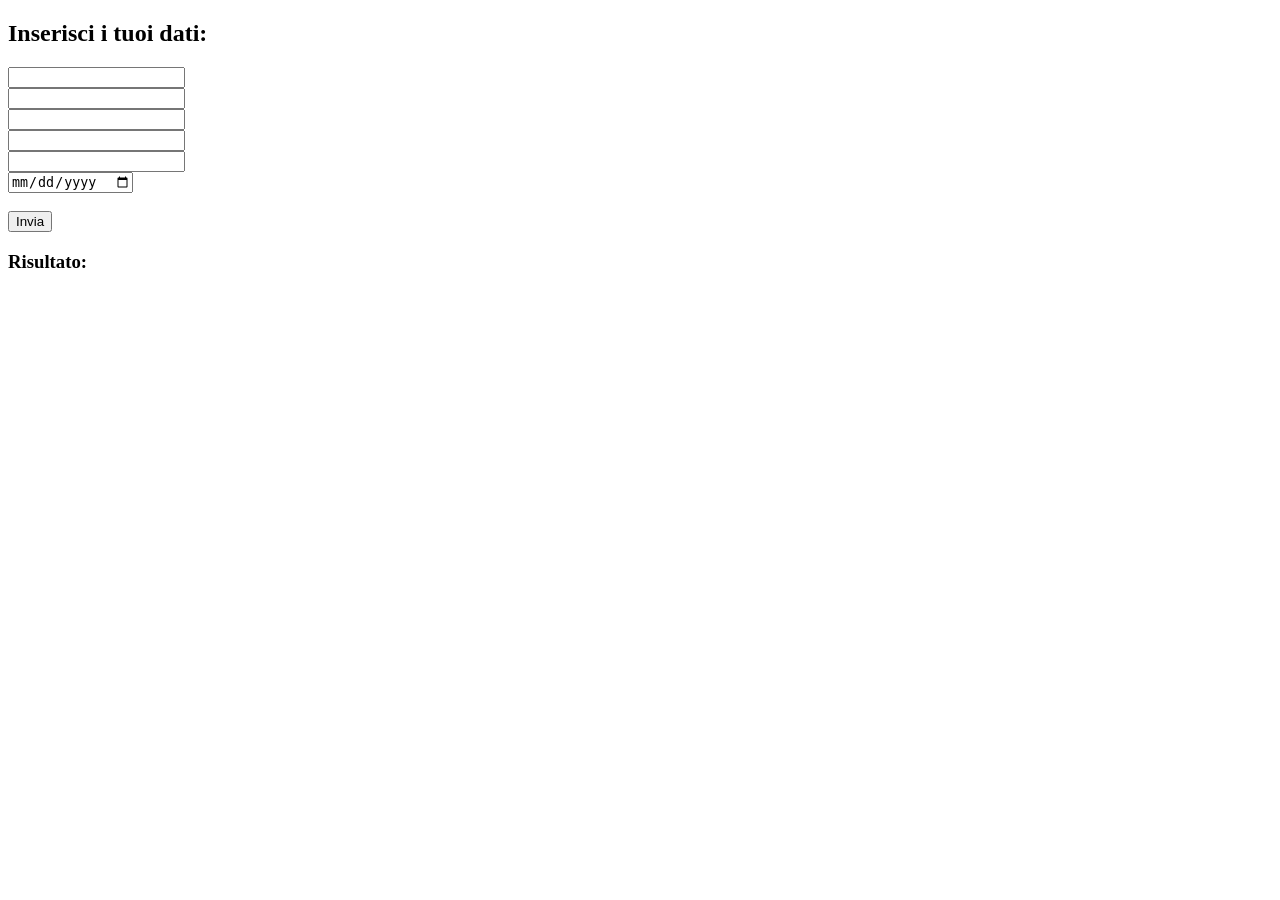
<file: anagrafica.html>
<!DOCTYPE html>
  <head>
<title>Anagrafica Utente</title>
</head>
<body>
  <h2>Inserisci i tuoi dati:</h2>

<input type="text" id="nome"><br>
<input type="text" id="cognome"><br>
<input type="text" id="indirizzo"><br>
<input type="text" id="citta"><br>
<input type="text" id="cap"><br>
<input type="date" id="dataNascita"><br><br>

<button onclick="mostraAnagrafica()">Invia</button>

<h3>Risultato:</h3>
<div id="output"></div>

<script>
  function mostraAnagrafica() {
    let nome = document.getElementById("nome").value;
    let cognome = document.getElementById("cognome").value;
    let indirizzo = document.getElementById("indirizzo").value;
    let citta = document.getElementById("citta").value;
    let cap = document.getElementById("cap").value;
    let data = document.getElementById("dataNascita").value;

    let anno = new Date(data).getFullYear();

    let generazione = "";

    if (anno >= 1901 && anno <= 1927) generazione = "Greatest Generation";
    else if (anno >= 1928 && anno <= 1945) generazione = "Generazione Silenziosa";
    else if (anno >= 1946 && anno <= 1964) generazione = "Baby Boomers";
    else if (anno >= 1965 && anno <= 1980) generazione = "Generazione X";
    else if (anno >= 1981 && anno <= 1996) generazione = "Millennials";
    else if (anno >= 1997 && anno <= 2012) generazione = "Generazione Z";
    else if (anno >= 2013) generazione = "Generazione Alpha";
    else generazione = "Anno non valido";

    document.getElementById("output").innerHTML =
      "<b>Nome:</b> " + nome + "<br>" +
      "<b>Cognome:</b> " + cognome + "<br>" +
      "<b>Indirizzo:</b> " + indirizzo + "<br>" +
      "<b>Città:</b> " + citta + "<br>" +
      "<b>CAP:</b> " + cap + "<br>" +
      "<b>Anno di nascita:</b> " + anno + "<br>" +
      "<b>Generazione:</b> " + generazione;
}
  </script>
</body>
</html>
</file>
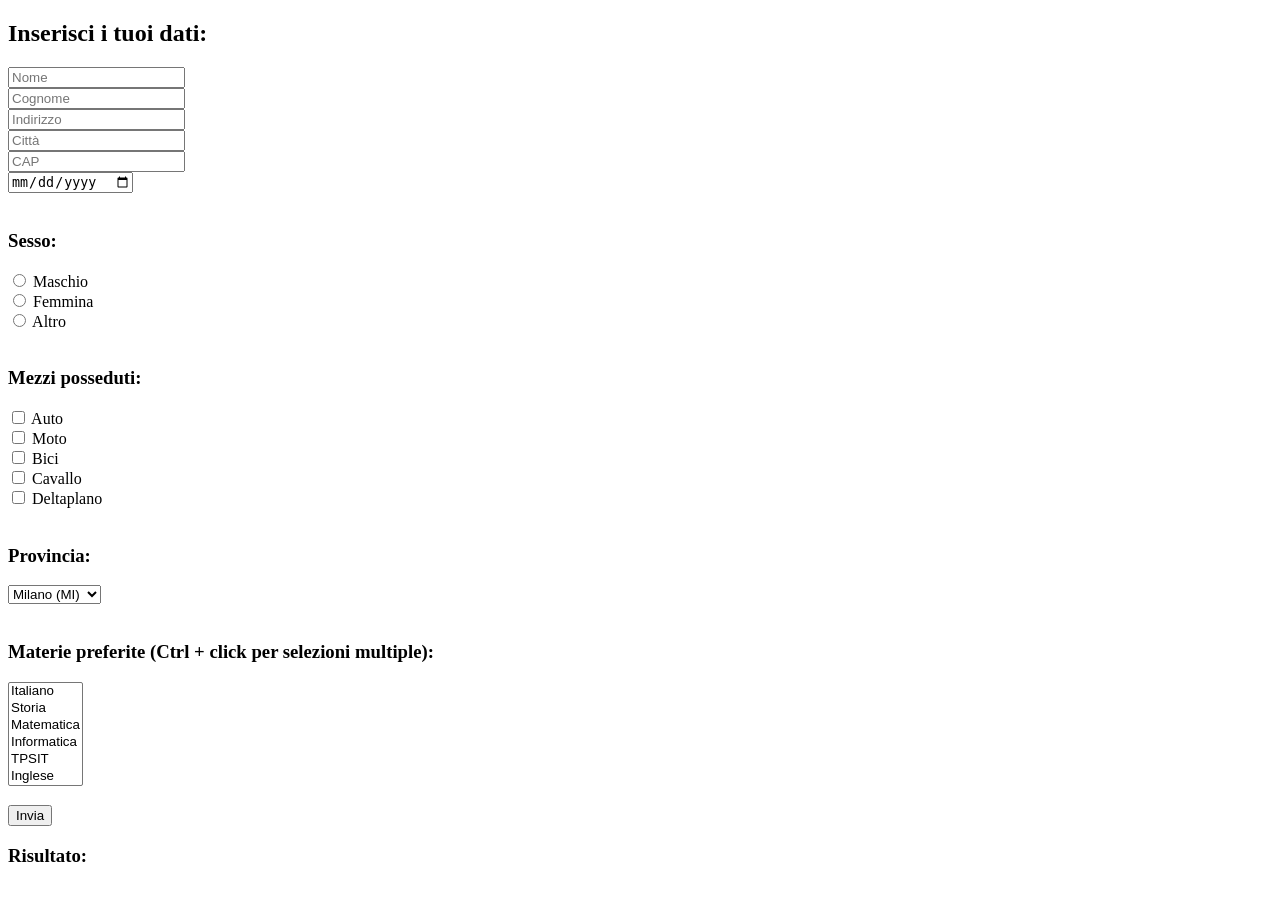
<file: anagrafica2.html>
<!DOCTYPE html>
<html>
<head>
<title>Anagrafica Utente</title>
<script>
  function mostraAnagrafica() {
 
    let nome = document.getElementById("nome").value;
    let cognome = document.getElementById("cognome").value;
    let indirizzo = document.getElementById("indirizzo").value;
    let citta = document.getElementById("citta").value;
    let cap = document.getElementById("cap").value;
    let data = document.getElementById("dataNascita").value;

    
    let anno = new Date(data).getFullYear();

   
    let generazione = "";
    if (anno >= 1901 && anno <= 1927) generazione = "Greatest Generation";
    else if (anno >= 1928 && anno <= 1945) generazione = "Generazione Silenziosa";
    else if (anno >= 1946 && anno <= 1964) generazione = "Baby Boomers";
    else if (anno >= 1965 && anno <= 1980) generazione = "Generazione X";
    else if (anno >= 1981 && anno <= 1996) generazione = "Millennials";
    else if (anno >= 1997 && anno <= 2012) generazione = "Generazione Z";
    else if (anno >= 2013) generazione = "Generazione Alpha";
    else generazione = "Anno non valido";

 
    let sesso = "Non specificato";
    let s = document.getElementsByName("sesso");
    for (let i = 0; i < s.length; i++) {
        if (s[i].checked) {
            sesso = s[i].value;
            break; 
        }
    }

    let mezzi = [];
let checkboxMezzi = document.getElementsByName("nomeCheckbox"); 
for (let i = 0; i < checkboxMezzi.length; i++) {
    if (checkboxMezzi[i].checked) {
        mezzi.push(checkboxMezzi[i].value);
    }
}

    let mezziOutput;

  if (mezzi.length === 0) {
    mezziOutput = "Nessuno"
  } else {
    mezziOutput = mezzi.join(",")
  }


       let provincia = document.getElementById("provincia").value;

    
   
    let materie = [];
    let materie = document.getElementById("materie");
    for (let i = 0; i < materie.options.length; i++) {
        if (materie.options[i].selected) {
            materie.push(materie.options[i].text);
        }
    }
   
   let materieOutput;

if (materie.length === 0) {
      materieOutput = "Nessuna";
} else {
    materieOutput = materie.join(", ");
}


   
    document.getElementById("output").innerHTML =
      "<b>Nome:</b> " + nome + "<br>" +
      "<b>Cognome:</b> " + cognome + "<br>" +
      "<b>Indirizzo:</b> " + indirizzo + "<br>" +
      "<b>Città:</b> " + citta + "<br>" +
      "<b>CAP:</b> " + cap + "<br>" +
      "<b>Sesso:</b> " + sesso + "<br>" +
      "<b>Mezzi posseduti:</b> " + mezziOutput + "<br>" + 
      "<b>Provincia:</b> " + provincia + "<br>" +
      "<b>Materie preferite:</b> " + materieOutput + "<br>" + 
      "<b>Anno di nascita:</b> " + anno + "<br>" +
      "<b>Generazione:</b> " + generazione;
}
</script>
</head>
<body>
  <h2>Inserisci i tuoi dati:</h2>


<input type="text" id="nome" placeholder="Nome"><br>
<input type="text" id="cognome" placeholder="Cognome"><br>
<input type="text" id="indirizzo" placeholder="Indirizzo"><br>
<input type="text" id="citta" placeholder="Città"><br>
<input type="text" id="cap" placeholder="CAP"><br>
<input type="date" id="dataNascita"><br><br>


<h3>Sesso:</h3>
<label><input type="radio" name="sesso" value="Maschio"> Maschio</label><br>
<label><input type="radio" name="sesso" value="Femmina"> Femmina</label><br>
<label><input type="radio" name="sesso" value="Altro"> Altro</label><br><br>


<h3>Mezzi posseduti:</h3>
<label><input type="checkbox" class="mezzo" value="Auto"> Auto</label><br>
<label><input type="checkbox" class="mezzo" value="Moto"> Moto</label><br>
<label><input type="checkbox" class="mezzo" value="Bici"> Bici</label><br>
<label><input type="checkbox" class="mezzo" value="Cavallo"> Cavallo</label><br>
<label><input type="checkbox" class="mezzo" value="Deltaplano"> Deltaplano</label><br><br>


<h3>Provincia:</h3>
<select id="provincia">
  <option value="MI">Milano (MI)</option>
  <option value="VA">Varese (VA)</option>
  <option value="NA">Napoli (NA)</option>
  <option value="RM">Roma (RM)</option>
  <option value="TO">Torino (TO)</option>
</select><br><br>


<h3>Materie preferite (Ctrl + click per selezioni multiple):</h3>
<select id="materie" multiple size="6">
  <option>Italiano</option>
  <option>Storia</option>
  <option>Matematica</option>
  <option>Informatica</option>
  <option>TPSIT</option>
  <option>Inglese</option>
</select><br><br>

<button onclick="mostraAnagrafica()">Invia</button>

<h3>Risultato:</h3>
<div id="output"></div>


</body>
</html>
</file>
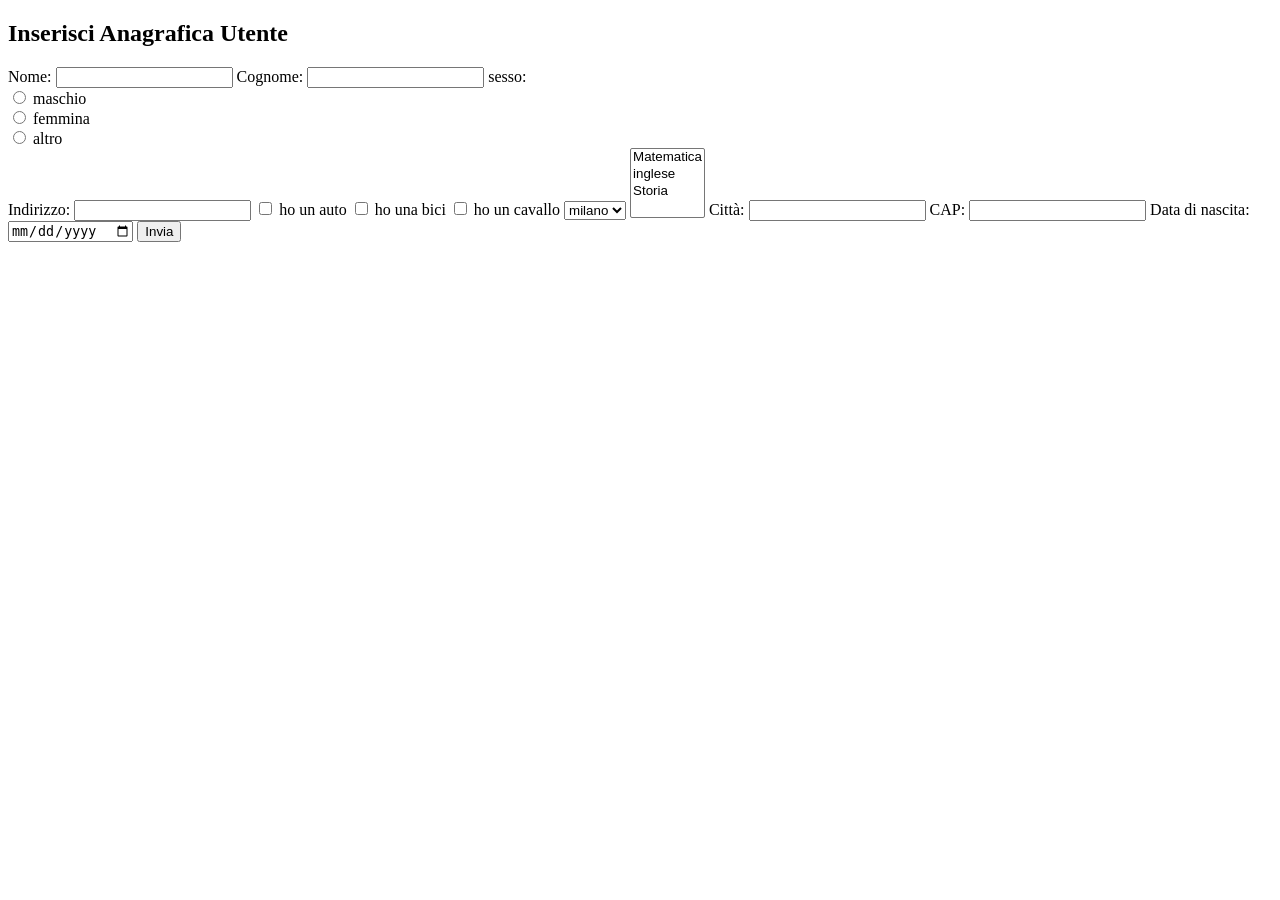
<file: anagrafica4.html>
<!DOCTYPE html>
<html lang="it">
<head>
  <meta charset="UTF-8">
  <title>Anagrafica Utente</title>

</head>
<body>
  <h2>Inserisci Anagrafica Utente</h2>
  <form id="anagraficaForm">
    <label>Nome:
      <input type="text" id="nome" required>
    </label>

    <label>Cognome:
      <input type="text" id="cognome" required>
    </label>
    <label>sesso:</label><br>
        <input type="radio" name="sesso" value="maschio">
  <label for="rosso">maschio</label><br>
        <input type="radio" name="sesso" value="femmina">
  <label for="verde">femmina</label><br>
        <input type="radio" name="sesso" value="altro">
  <label for="blu">altro</label><br>
    <label>Indirizzo:
      <input type="text" id="indirizzo" required>
    </label>
<input type="checkbox" id="box1" name="auto" value="auto" onclick="onClickHandler(document.getElementById('box1').value)">
<label for="vehicle1"> ho un auto</label>
<input type="checkbox" id="box2" name="bici" value="bici" onclick="onClickHandler(document.getElementById('box2').value)">
<label for="vehicle2"> ho una bici</label>
<input type="checkbox" id="box3" name="cavallo" value="cavallo" onclick="onClickHandler(document.getElementById('box3').value)">
<label for="vehicle3"> ho un cavallo</label>
<select name="provincia">
    <option value="milano">milano</option>
    <option value="torino">torino</option>
    <option value="napoli">napoli</option>
    
</select>
<select name="materie_preferite" id="materie" multiple>
        <option value="matematica">Matematica</option>
        <option value="inglese">inglese</option>
        <option value="storia">Storia</option>
    </select>
    <label>Città:
      <input type="text" id="citta" required>
    </label>

    <label>CAP:
      <input type="text" id="cap" required>
    </label>

    <label>Data di nascita:
      <input type="date" id="dataNascita" required>
    </label>

    <button type="button" onclick="calcolaGenerazione()">Invia</button>
  </form>

  <div class="output" id="risultato"></div>

  <script>
    function calcolaGenerazione() {
      nome = document.getElementById('nome').value;
      cognome = document.getElementById('cognome').value;
      indirizzo = document.getElementById('indirizzo').value;
      citta = document.getElementById('citta').value;
      cap = document.getElementById('cap').value;
      dataNascita = document.getElementById('dataNascita').value;
      sesso = document.querySelector('input[name="sesso"]:checked');
      sessosel=sesso.value;
      mezzo = document.querySelectorAll('input[type="checkbox"]:checked');
      let mezziSelezionati = [];
      mezzo.forEach(checkbox => {
      mezziSelezionati.push(checkbox.value);
      });
      let outputMezzi = mezziSelezionati.join();
      provincia=document.querySelector('select[name="provincia"]').value;






annoNascita = new Date(dataNascita).getFullYear(); 
      eta = new Date().getFullYear() - annoNascita; 

      generazione = '';
      
      switch(true){
        case annoNascita >= 2013:
          generazione = 'Generazione Alpha';
          break;
        case annoNascita >= 1997:
          generazione = 'Generazione Z';
          break;
        case annoNascita >= 1981:
          generazione = 'Millennials';
          break;
        case annoNascita >= 1965:
          generazione = 'Generazione X';
          break;
        case annoNascita >= 1946:
          generazione = 'Baby Boomers';
          break;
        case annoNascita >= 1928:
          generazione = 'Generazione Silenziosa';
          break;

        case annoNascita >= 1908:
          generazione = 'Greatest Generation';
          break;
        default:
          generazione = 'Pre-1908 (non classificata)';
        break
      }

      document.getElementById('outnome').innerHTML= nome;
      document.getElementById('outcognome').innerHTML= cognome;
      document.getElementById('outindirizzo').innerHTML= indirizzo;
      document.getElementById('outcitta').innerHTML= citta;
      document.getElementById('outcap').innerHTML= cap;
      document.getElementById('outdatanascita').innerHTML= dataNascita;
      document.getElementById('outsesso').innerHTML= sessosel;
      document.getElementById('outprovincia').innerHTML=provincia;
      document.getElementById('outmezzi').innerHTML=outputMezzi;
      

      
    }
  </script>
  <div id="outnome"></div>
  <div id="outcognome"></div>
  <div id="outindirizzo"></div>
  <div id="outcitta"></div>
  <div id="outcap"></div>
  <div id="outdatanascita"></div>
  <div id="outsesso"></div>
  <div id="outmezzi"></div>
    <div id="outprovincia"></div>
</body>
</html>
</file>
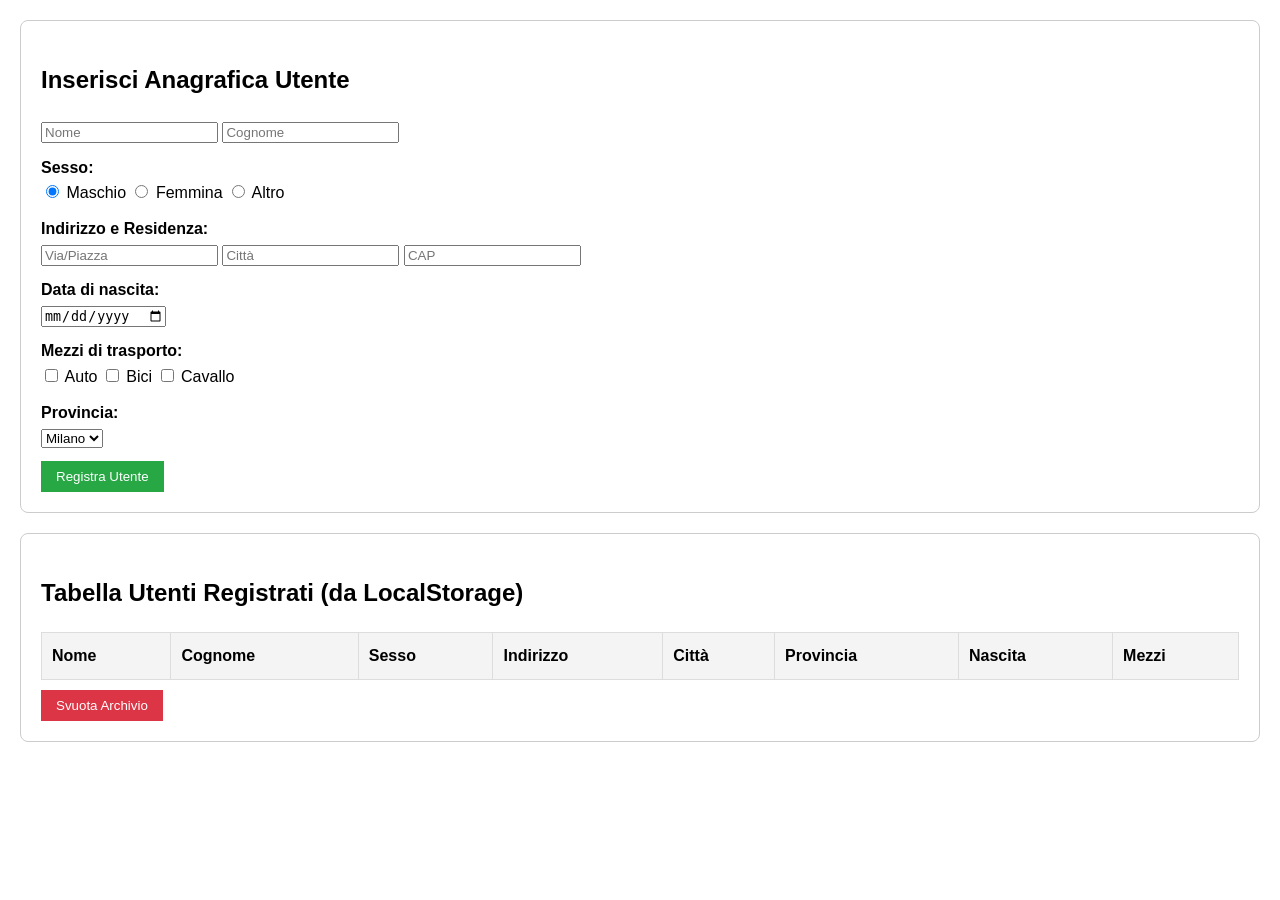
<file: anagrafica5.html>
<!DOCTYPE html>
<html lang="it">
<head>
  <meta charset="UTF-8">
  <title>Anagrafica Completa</title>
  <style>
    body { font-family: sans-serif; margin: 20px; line-height: 1.6; }
    .sezione { border: 1px solid #ccc; padding: 20px; margin-bottom: 20px; border-radius: 8px; }
    label { display: block; margin-top: 10px; font-weight: bold; }
    table { width: 100%; border-collapse: collapse; margin-top: 10px; }
    th, td { border: 1px solid #ddd; padding: 10px; text-align: left; }
    th { background-color: #f4f4f4; }
    button { cursor: pointer; padding: 8px 15px; margin-top: 10px; }
    .btn-salva { background-color: #28a745; color: white; border: none; }
    .btn-svuota { background-color: #dc3545; color: white; border: none; }
  </style>
</head>
<body>


  <div class="sezione">
    <h2>Inserisci Anagrafica Utente</h2>
    <form id="anagraficaForm">
      <input type="text" id="nome" placeholder="Nome" required>
      <input type="text" id="cognome" placeholder="Cognome" required>
      
      <label>Sesso:</label>
      <input type="radio" name="sesso" value="Maschio" checked> Maschio
      <input type="radio" name="sesso" value="Femmina"> Femmina
      <input type="radio" name="sesso" value="Altro"> Altro

      <label>Indirizzo e Residenza:</label>
      <input type="text" id="indirizzo" placeholder="Via/Piazza" required>
      <input type="text" id="citta" placeholder="Città" required>
      <input type="text" id="cap" placeholder="CAP" required>

      <label>Data di nascita:</label>
      <input type="date" id="dataNascita" required>

      <label>Mezzi di trasporto:</label>
      <input type="checkbox" name="mezzo" value="Auto"> Auto
      <input type="checkbox" name="mezzo" value="Bici"> Bici
      <input type="checkbox" name="mezzo" value="Cavallo"> Cavallo

      <label>Provincia:</label>
      <select id="provincia">
          <option value="Milano">Milano</option>
          <option value="Torino">Torino</option>
          <option value="Napoli">Napoli</option>
      </select>

      <br>
      <button type="button" class="btn-salva" onclick="salvaDati()">Registra Utente</button>
    </form>
  </div>

  <div class="sezione">
    <h2>Tabella Utenti Registrati (da LocalStorage)</h2>
    <table id="tabellaUtenti">
      <thead>
        <tr>
          <th>Nome</th>
          <th>Cognome</th>
          <th>Sesso</th>
          <th>Indirizzo</th>
          <th>Città</th>
          <th>Provincia</th>
          <th>Nascita</th>
          <th>Mezzi</th>
        </tr>
      </thead>
      <tbody id="corpoTabella"></tbody>
    </table>
    <button class="btn-svuota" onclick="svuotaDati()">Svuota Archivio</button>
  </div>

  <script>
  
    function salvaDati() {
   
let tuttiIMezzi = document.getElementsByName("mezzo");
let listaMezzi = [];
for (let i = 0; i < tuttiIMezzi.length; i++) {
    if (tuttiIMezzi[i].checked) {
        listaMezzi.push(tuttiIMezzi[i].value);
    }
}
let mezzi = listaMezzi.join(", ");



  
      const nuovoUtente = {
        nome: document.getElementById('nome').value,
        cognome: document.getElementById('cognome').value,
        sesso: document.querySelector('input[name="sesso"]:checked').value,
        indirizzo: document.getElementById('indirizzo').value,
        citta: document.getElementById('citta').value,
        cap: document.getElementById('cap').value,
        data: document.getElementById('dataNascita').value,
        provincia: document.getElementById('provincia').value,
        mezzi: mezzi || "Nessuno"
      };

   
      if(!nuovoUtente.nome || !nuovoUtente.cognome) {
        alert("Inserisci almeno Nome e Cognome!");
        return;
      }

      let utenti = JSON.parse(localStorage.getItem('archivioUtenti')) || [];
      
    
      utenti.push(nuovoUtente);

     
      localStorage.setItem('archivioUtenti', JSON.stringify(utenti));

      
      document.getElementById('anagraficaForm').reset();
      mostraDati();
    }


    function mostraDati() {
      const tbody = document.getElementById('corpoTabella');
      tbody.innerHTML = ""; 

      
      const utenti = JSON.parse(localStorage.getItem('archivioUtenti')) || [];

      
      utenti.forEach(u => {
        let riga = `<tr>
          <td>${u.nome}</td>
          <td>${u.cognome}</td>
          <td>${u.sesso}</td>
          <td>${u.indirizzo}</td>
          <td>${u.citta} (${u.cap})</td>
          <td>${u.provincia}</td>
          <td>${u.data}</td>
          <td>${u.mezzi}</td>
        </tr>`;
        tbody.innerHTML += riga;
      });
    }

    function svuotaDati() {
      if(confirm("Vuoi davvero cancellare tutto?")) {
        localStorage.removeItem('archivioUtenti');
        mostraDati();
      }
    }

   
    window.onload = mostraDati;
  </script>

</body>
</html>
</file>
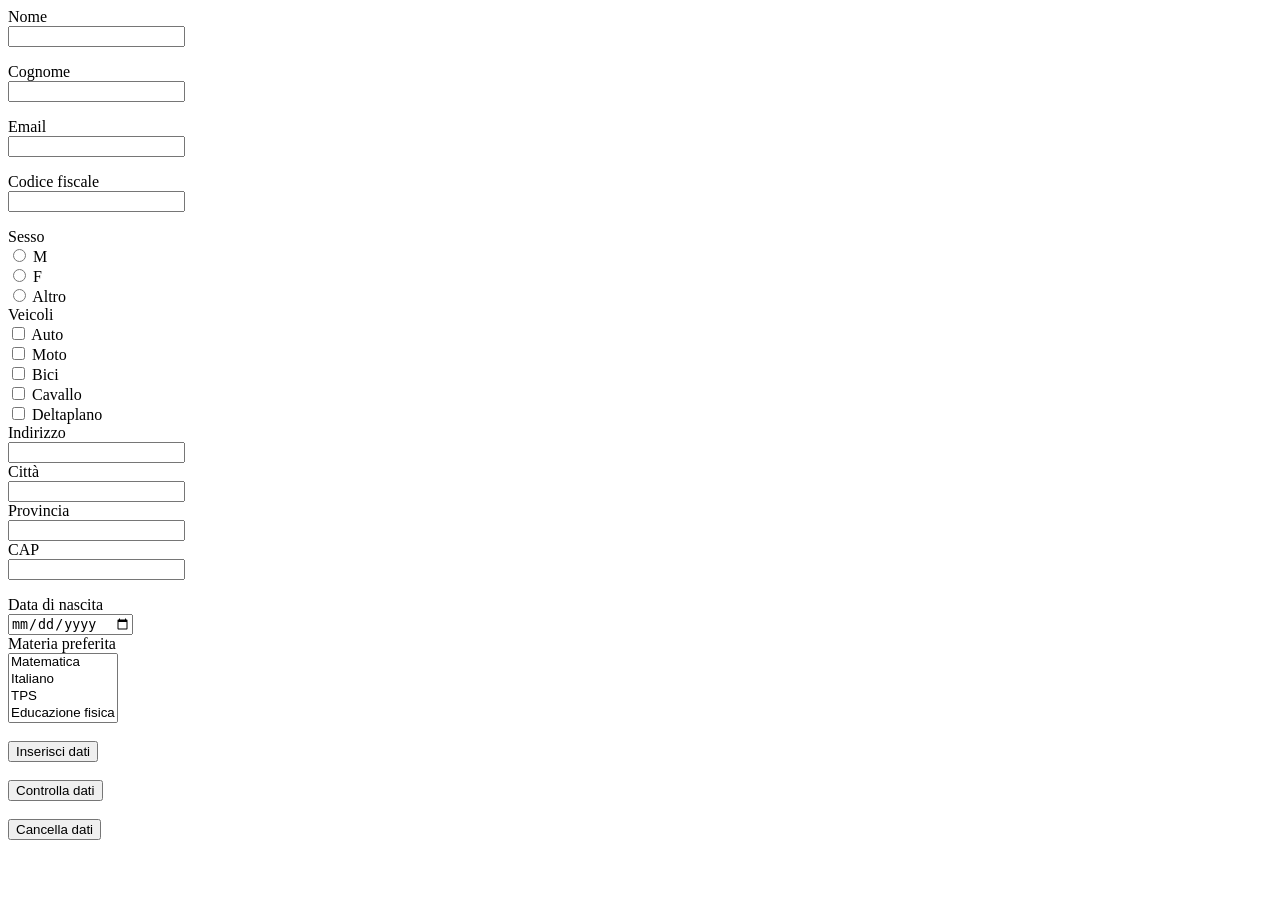
<file: anagrafica6.html>
<html lang="en">
<head>
    <meta charset="UTF-8">
    <meta name="viewport" content="width=device-width, initial-scale=1.0">
    <title>Anagrafica 6</title>
</head>
<body>
    <div class="a">
        <div class="inputs">
            <label for="nome">Nome</label><br>  
            <input type="text" id="nome" name="nome"><p id="prova_nome"></p>
            
            <label for="cognome">Cognome</label><br>
            <input type="text" id="cognome" name="cognome"><p id="prova_cognome"></p>
            
            <label for="email">Email</label><br>
            <input type="email" name="email" id="email"><p id="prova_email"></p>
            
            <label for="codice_fiscale">Codice fiscale</label><br>
            <input type="text" name="codice_fiscale" id="codice_fiscale"><p id="prova_fiscale"></p>
            
            <label for="sesso">Sesso</label><br>
            <input type="radio" name="sesso" id="sesso" value="Maschio">
            <label for="sesso">M</label><br>
            <input type="radio" name="sesso" id="sesso" value="Femmina">
            <label for="sesso">F</label><br>
            <input type="radio" name="sesso" id="sesso" value="Altro">
            <label for="sesso">Altro</label><br>
            <label>Veicoli</label><br>
            <input type="checkbox" name="veicolo1" id="veicolo1" value="Auto">
            <label for="veicolo1">Auto</label><br>
            <input type="checkbox" name="veicolo2" id="veicolo2" value="Moto">
            <label for="veicolo2">Moto</label><br>
            <input type="checkbox" name="veicolo3" id="veicolo3" value="Bici">
            <label for="veicolo3">Bici</label><br>
            <input type="checkbox" name="veicolo4" id="veicolo4" value="Cavallo">
            <label for="veicolo4">Cavallo</label><br>
            <input type="checkbox" name="veicolo5" id="veicolo5" value="Deltaplano">   
            <label for="veicolo5">Deltaplano</label><br>

            <label for="indirizzo">Indirizzo</label><br>
            <input type="text" id="indirizzo" name="indirizzo"><br>
            <label for="citta">Città</label><br>
            <input type="text" name="citta" id="citta"><br>
            <label for="prov">Provincia</label><br>
            <input list="prov" name="provincia" id="provincia"><br>
            <datalist id="prov">
                <option value="MI"></option>
                <option value="VA"></option>
                <option value="NA"></option>
            </datalist>
            <label for="cap">CAP</label><br>
            <input type="text" name="cap" id="cap">
            <p id="prova_cap"></p>    
            <label for="eta">Data di nascita</label><br>
            <input type="date" name="eta" id="eta"><br> 

            <label for="materia">Materia preferita</label><br>
            <select name="materia" id="materia" multiple="multiple">
                <option value="Matematica">Matematica</option>
                <option value="Italiano">Italiano</option>
                <option value="TPS">TPS</option>
                <option value="Educazione fisica">Educazione fisica</option>
                <option value="Storia">Storia</option>
                <option value="Informatica">Informatica</option>
                <option value="Chimica">Chimica</option>
                <option value="Sistemi e reti">Sistemi e reti</option>
            </select><br>
            
            <br><input class="subm" type="button" value="Inserisci dati" onclick="funzione()">
    <br><br>
    <input type="button" value="Controlla dati" onclick="controllo()"><br><br>
    <input type="button" value="Cancella dati" onclick="cancella()"><br><br>
    <script>
      let persone;
if (localStorage.getItem("persone") === null) {
    persone = []; 
    console.log("prova");
} else {
    persone = JSON.parse(localStorage.getItem("persone"));
}
function funzione() {
    
    
    let prova_nome = document.getElementById("prova_nome");
    let prova_cognome = document.getElementById("prova_cognome");
    let prova_email = document.getElementById("prova_email");
    let prova_fiscale = document.getElementById("prova_fiscale");
    let prova_cap = document.getElementById("prova_cap");
    const nomeTest = /^[a-zA-ZàèìòùÀÈÌÒÙ\s'-]{2,50}$/u;
    const emailTest = /^[^\s@]+@[^\s@]+\.[^\s@]{2,}$/;
    const capTest =/^[A-Za-z0-9\s-]{3,10}$/;
    const fiscaleTest = /^[A-Z]{6}[0-9]{2}[A-Z][0-9]{2}[A-Z][0-9]{3}[A-Z]$/;
    let test = true;

    if (nomeTest.test(document.getElementById("nome").value.trim())) {
        prova_nome.innerHTML = '';
    }
    else{
        prova_nome.style.color = "red";
        prova_nome.innerHTML = "Nome non valido";
        test = false;
    }

    if(nomeTest.test(document.getElementById("cognome").value.trim())){
        prova_cognome.innerHTML = '';
    }
    else{
        prova_cognome.style.color = "red";
        prova_cognome.innerHTML = "Cognome non valido";
        test = false;
    }
    if(capTest.test(document.getElementById("cap").value.trim())){
        prova_cap.innerHTML = ''
    }else{
        prova_cap.style.color = "red";
        prova_cap.innerHTML = "CAP non valido";
        test = false;
    }
    if(emailTest.test(document.getElementById("email").value.trim())){
        prova_email.innerHTML = '';
    }else{
        prova_email.style.color = "red";
        prova_email.innerHTML = "Email non valida";
        test = false;
    }
    if(fiscaleTest.test(document.getElementById("codice_fiscale").value.trim())){
        prova_fiscale.innerHTML = '';
    }else{
        prova_fiscale.style.color = "red";
        prova_fiscale.innerHTML = "Codice fiscale non valido";
        test = false;
    }



    console.log(test)
    if(test){ creaPersona() }
} 

function creaPersona(){
    let sesso = undefined;
    let veicoli = [];
    let materia = [];
    for(i=0;i<document.getElementsByName("sesso").length;i++) {
        if(document.getElementsByName("sesso")[i].checked){
            sesso = document.getElementsByName("sesso")[i].value
        }
    }

    for (let i = 1; i <= 5; i++) {
        if (document.getElementById("veicolo" + i) && document.getElementById("veicolo" + i).checked) {
            veicoli.push(document.getElementById("veicolo" + i).value);
        }
    }
    for (let i = 0; i < document.getElementById("materia").options.length; i++) {
        if (document.getElementById("materia").options[i].selected) {
            materia.push(document.getElementById("materia").options[i].value);
        }
    }
        
    
    if(sesso == undefined){
        sesso = "non impostato"
        console.log("no")
    }

    let persona = {
        nome: document.getElementById("nome").value.trim(),
        cognome: document.getElementById("cognome").value.trim(),
        email: document.getElementById("email").value.trim(),
        fiscale: document.getElementById("codice_fiscale").value.trim(),
        sesso: sesso,
        veicoli: veicoli.join(", "),
        indirizzo: document.getElementById("indirizzo").value.trim(),
        citta: document.getElementById("citta").value.trim(),
        provincia: document.getElementById("provincia").value.trim(),
        cap: document.getElementById("cap").value.trim(),
        eta: new Date().getFullYear() - document.getElementById("eta").value.substring(0,4),
        materia: materia.join(", "),
        generazione: ""
    }
    if(document.getElementById("eta").value.substring(0,4) == ''){
        persona.eta = "non impostata"
    }
    if(persona.eta != "non impostata"){
        if (document.getElementById("eta").value.substring(0,4) <= 1927) {
        persona.generazione = "Greatest Generation";
    } else if (document.getElementById("eta").value.substring(0,4) >= 1928 && document.getElementById("eta").value.substring(0,4) <= 1945) {
        persona.generazione = "Generazione Silenziosa";
    } else if (document.getElementById("eta").value.substring(0,4) >= 1946 && document.getElementById("eta").value.substring(0,4) <= 1964) {
        persona.generazione = "Baby Boomers";
    } else if (document.getElementById("eta").value.substring(0,4) >= 1965 && document.getElementById("eta").value.substring(0,4) <= 1980) {
        persona.generazione = "Generazione X";
    } else if (document.getElementById("eta").value.substring(0,4) >= 1981 && document.getElementById("eta").value.substring(0,4) <= 1996) {
        persona.generazione = "Generazione Millenials";
    } else if (document.getElementById("eta").value.substring(0,4) >= 1997 && document.getElementById("eta").value.substring(0,4) <= 2012) {
        persona.generazione = "Generazione Z";
    } else if(document.getElementById("eta").value.substring(0,4) >= 2013) {
        persona.generazione = "Generazione Alpha";
    } else {
        persona.generazione = ""
    }
    } else {
        persona.generazione = "non impostata"
    }
    
    if(persona.sesso == ""){
        persona.sesso = "non impostato"
    }
    
    if(persona.veicoli.length == 0){
        persona.veicoli= "non impostato";
    }
    if(persona.indirizzo == ""){
        persona.indirizzo = "non impostato";
    }
    if(persona.citta == ""){
        persona.citta = "non impostata"
    }
    if(persona.provincia == ""){
        persona.provincia = "non impostata"
    }
    if(persona.cap == ""){
        persona.cap = "non impostato"
    }
    persone.push(persona);
    localStorage.setItem("persone",JSON.stringify(persone))
}


function cancella(){
    if(persone.length > 0){
        alert("Dati eliminati");
    } else {
        alert("Dati non presenti");
    }
    persone = []
    localStorage.setItem("persone",JSON.stringify(persone))
    
}

function controllo(){
    if(persone.length > 0){
        window.location.href = "./anagrafica6Stampa.html";
    }
    else {
        alert("Dati inesistenti")
    }
}
    </script>
</body>

</html>
</file>
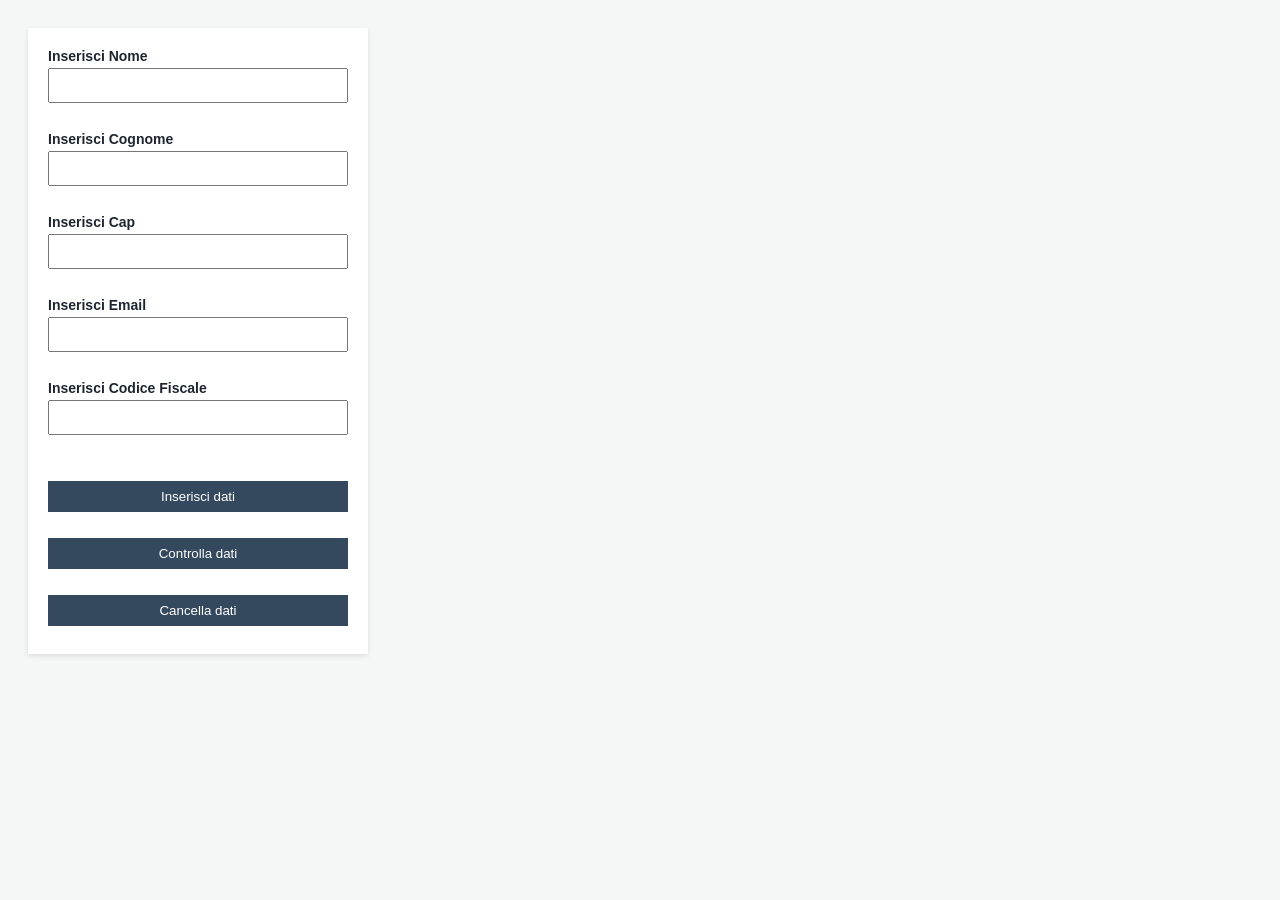
<file: anagraficaNew.html>
<!DOCTYPE html>
<html lang="it">
<head>
    <meta charset="UTF-8">
    <meta name="viewport" content="width=device-width, initial-scale=1.0">
    <title>Anagrafica 6</title>

    <style>
        body {
            font-family: sans-serif;
            background-color: #f4f7f6;
            padding: 20px;
        }

        .dati {
            background: white;
            padding: 20px;
            width: 300px;
            box-shadow: 0 2px 5px rgba(0,0,0,0.1);
        }
        label {
            display: block;
            font-size: 14px;
            font-weight: bold;
            color: #1d2630;
            margin-bottom: 4px;
        }

        input {
            width: 100%;
            padding: 8px;
            margin-bottom: 8px;
            box-sizing: border-box;
        }

        .errore-testo {
            color: red;
            margin: 0;
            font-size: 14px;
            min-height: 20px;
        }

        input[type="button"] {
            background-color: #34495e;
            color: white;
            border: none;
            cursor: pointer;
        }

        input[type="button"]:hover {
            background-color: #2c3e50;
        }
    </style>
</head>
<body>

    <div class="dati">
        <label for="nome">Inserisci Nome</label>
        <input type="text" id="nome" >
        <p id="errore_nome" class="errore-testo"></p>
        <label for="cognome">Inserisci Cognome</label>
        <input type="text" id="cognome">
        <p id="errore_cognome" class="errore-testo"></p>
        <label for="cap">Inserisci Cap</label>
        <input type="text" id="cap">
        <p id="errore_cap" class="errore-testo"></p>
        <label for="email">Inserisci Email</label>
        <input type="email" id="email">
        <p id="errore_email" class="errore-testo"></p>
        <label for="codice_fiscale">Inserisci Codice Fiscale</label>
        <input type="text" id="codice_fiscale">
        <p id="errore_fiscale" class="errore-testo"></p>

        <br>
        <input type="button" value="Inserisci dati" onclick="controllaDati()">
        <br><br>
        <input type="button" value="Controlla dati" onclick="apriDati()">
        <br><br>
        <input type="button" value="Cancella dati" onclick="cancellaDati()">
    </div>

    <script>
        let listaPersone;

        if (localStorage.getItem("persone") === null) {
            listaPersone = [];
        } else {
            listaPersone = JSON.parse(localStorage.getItem("persone"));
        }

        function controllaDati() {
            let erroreNome = document.getElementById("errore_nome");
            let erroreCognome = document.getElementById("errore_cognome");
            let erroreCap = document.getElementById("errore_cap");
            let erroreEmail = document.getElementById("errore_email");
            let erroreFiscale = document.getElementById("errore_fiscale");
            const regexNome = /^[a-zA-Z\s]{2,50}$/;
            const regexCap = /^\d{5}$/;
            const regexEmail = /^[^\s@]+@[^\s@]+\.[^\s@]+$/;
            const regexFiscale = /^[A-Z]{6}\d{2}[A-Z]\d{2}[A-Z]\d{3}[A-Z]$/;
            let datiCorretti = true;

            if (regexNome.test(document.getElementById("nome").value.trim())) {
                erroreNome.innerHTML = '';
            } else {
                erroreNome.innerHTML = "Nome invalido";
                datiCorretti = false;
            }

            if (regexNome.test(document.getElementById("cognome").value.trim())) {
                erroreCognome.innerHTML = '';
            } else {
                erroreCognome.innerHTML = "Cognome invalido";
                datiCorretti = false;
            }

            if (regexCap.test(document.getElementById("cap").value.trim())) {
                erroreCap.innerHTML = '';
            } else {
                erroreCap.innerHTML = "CAP invalido";
                datiCorretti = false;
            }

            if (regexEmail.test(document.getElementById("email").value.trim())) {
                erroreEmail.innerHTML = '';
            } else {
                erroreEmail.innerHTML = "Email invalido";
                datiCorretti = false;
            }

            let codiceFiscale = document.getElementById("codice_fiscale").value.trim().toUpperCase();

            if (regexFiscale.test(codiceFiscale)) {
                erroreFiscale.innerHTML = '';
            } else {
                erroreFiscale.innerHTML = "Codice fiscale invalido";
                datiCorretti = false;
            }

            if (datiCorretti) {
                salvaPersona();
            }
        }

        function salvaPersona() {
            let nuovaPersona = {
                nome: document.getElementById("nome").value.trim(),
                cognome: document.getElementById("cognome").value.trim(),
                cap: document.getElementById("cap").value.trim(),
                email: document.getElementById("email").value.trim(),
                fiscale: document.getElementById("codice_fiscale").value.trim().toUpperCase()
            };

            listaPersone.push(nuovaPersona);

            localStorage.setItem("persone", JSON.stringify(listaPersone));

            alert("Dati salvati nel local storage");

            document.getElementById("nome").value = "";
            document.getElementById("cognome").value = "";
            document.getElementById("cap").value = "";
            document.getElementById("email").value = "";
            document.getElementById("codice_fiscale").value = "";
        }

        function cancellaDati() {
            listaPersone = [];
            localStorage.setItem("persone", JSON.stringify(listaPersone));
            alert("Dati eliminati");
        }

        function apriDati() {
            if (listaPersone.length > 0) {
                window.location.href = "./anagraficaNewStampa.html";
            } else {
                alert("Nessun dato in memoria");
            }
        }
    </script>

</body>
</html>
</file>
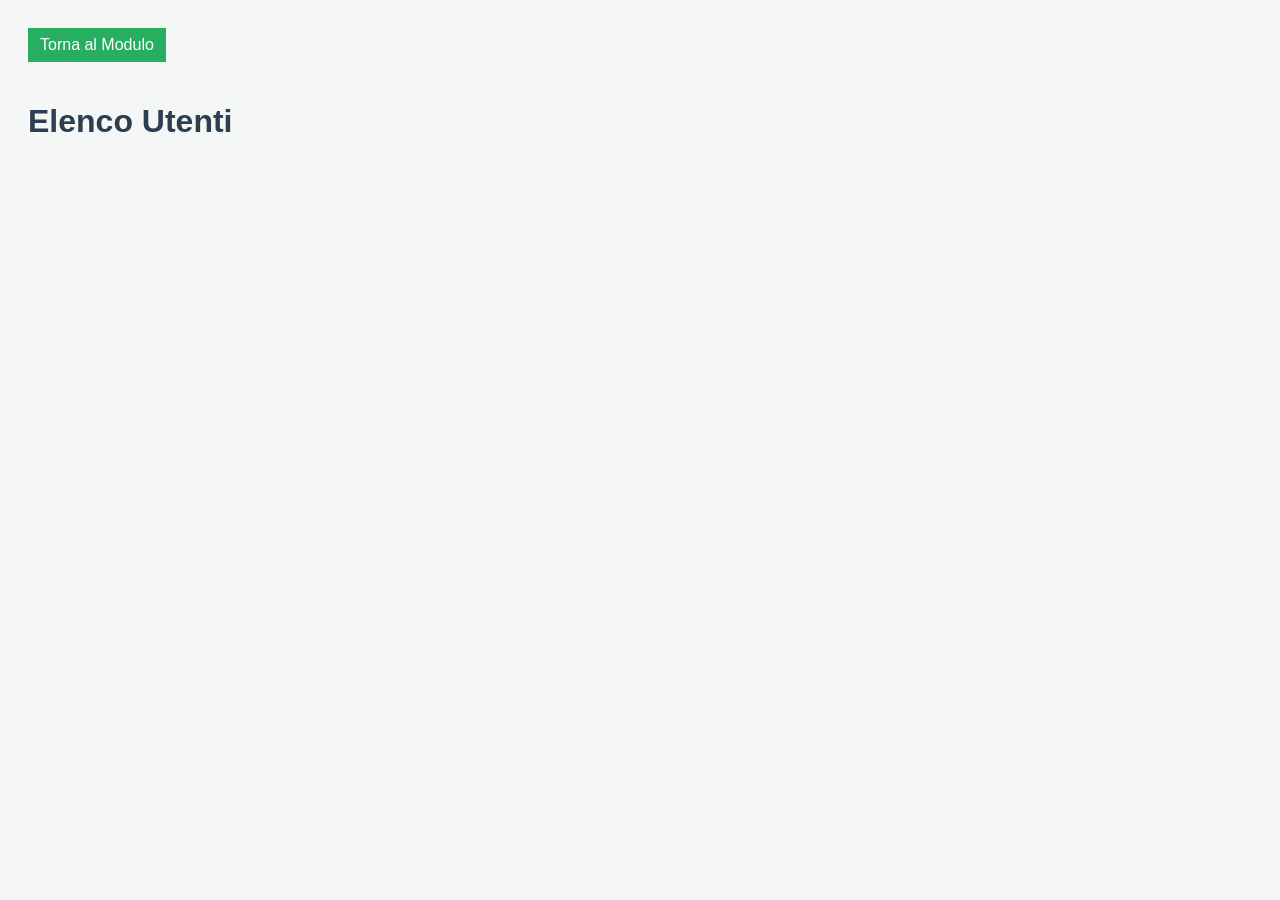
<file: anagraficaNewStampa.html>
<!DOCTYPE html>
<html lang="it">
<head>
    <meta charset="UTF-8">
    <meta name="viewport" content="width=device-width, initial-scale=1.0">
    <title>Dati Registrati</title>

    <style>
        body {
            font-family: sans-serif;
            background-color: #f4f7f6;
            padding: 20px;
        }

        h1 {
            color: #2c3e50;
        }

        a {
            display: inline-block;
            margin-bottom: 20px;
            text-decoration: none;
            background: #27ae60;
            color: white;
            padding: 8px 12px;
        }

        table {
            width: 100%;
            border-collapse: collapse;
            background: white;
            box-shadow: 0 2px 5px rgba(0,0,0,0.1);
        }

        th, td {
            border: 1px solid #ddd;
            padding: 10px;
            text-align: left;
        }

        th {
            background-color: #34495e;
            color: white;
        }

        tr:hover {
            background-color: #f1f1f1;
        }
    </style>
</head>
<body>

    <a href="./anagraficaNew.html">Torna al Modulo</a>

    <h1>Elenco Utenti</h1>

    <div id="contenitore_tabella"></div>

    <script>
        let listaPersone = JSON.parse(localStorage.getItem("persone"));
        let contenitoreTabella = document.getElementById("contenitore_tabella");
        let tabella = document.createElement("table");

        
        let rigaTitoli = document.createElement("tr");

        let colonnaNome = document.createElement("th");
        colonnaNome.innerHTML = "Nome";
        rigaTitoli.appendChild(colonnaNome);

        let colonnaCognome = document.createElement("th");
        colonnaCognome.innerHTML = "Cognome";
        rigaTitoli.appendChild(colonnaCognome);

        let colonnaCap = document.createElement("th");
        colonnaCap.innerHTML = "CAP";
        rigaTitoli.appendChild(colonnaCap);

        let colonnaEmail = document.createElement("th");
        colonnaEmail.innerHTML = "Email";
        rigaTitoli.appendChild(colonnaEmail);

        let colonnaFiscale = document.createElement("th");
        colonnaFiscale.innerHTML = "Codice Fiscale";
        rigaTitoli.appendChild(colonnaFiscale);

        tabella.appendChild(rigaTitoli);

        
        for (let i = 0; i < listaPersone.length; i++) {
            let rigaPersona = document.createElement("tr");

            let datoNome = document.createElement("td");
            datoNome.innerHTML = listaPersone[i].nome;
            rigaPersona.appendChild(datoNome);

            let datoCognome = document.createElement("td");
            datoCognome.innerHTML = listaPersone[i].cognome;
            rigaPersona.appendChild(datoCognome);

            let datoCap = document.createElement("td");
            datoCap.innerHTML = listaPersone[i].cap;
            rigaPersona.appendChild(datoCap);

            let datoEmail = document.createElement("td");
            datoEmail.innerHTML = listaPersone[i].email;
            rigaPersona.appendChild(datoEmail);

            let datoFiscale = document.createElement("td");
            datoFiscale.innerHTML = listaPersone[i].fiscale;
            rigaPersona.appendChild(datoFiscale);

            tabella.appendChild(rigaPersona);
        }

        contenitoreTabella.appendChild(tabella);
    </script>

</body>
</html>
</file>
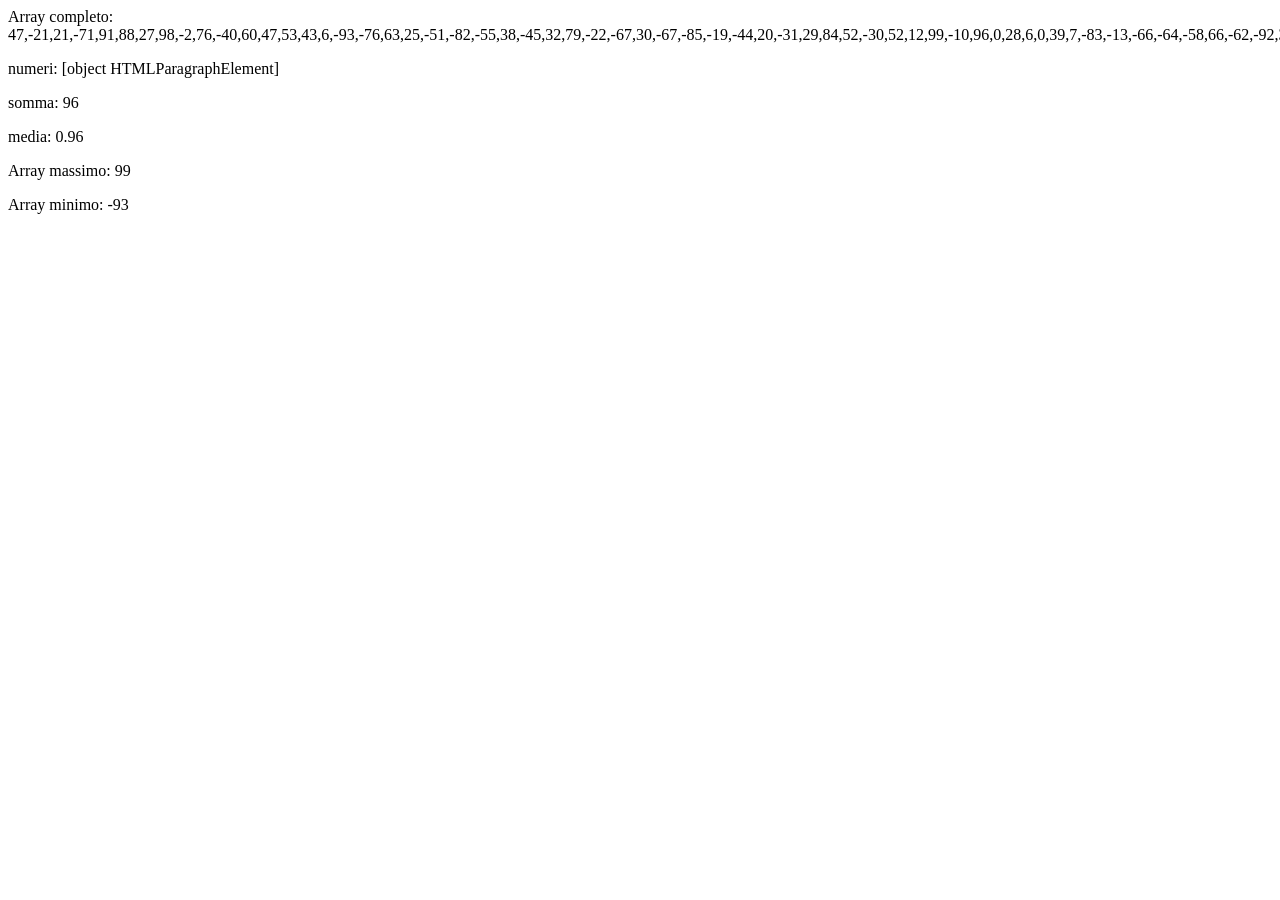
<file: array.html>
<html>
  <body>
    <p id="Array"></p>
    <p id="num"></p>
    <p id="somma"></p>
    <p id="media"></p>
    <p id="massimo"></p>
    <p id="mininmo"></p>
    <p id="Maggiori"></p>
    <script>

      let numeri = [];
      for (let i = 0; i < 100; i++) {
        let num = Math.floor(Math.random() * 200) - 100; 
        numeri.push(num);
      }
      let somma = 0;
      for (let i = 0; i < numeri.length; i++) {
        somma += numeri[i];
      }
      let media = somma / numeri.length;

      let massimo = Math.max(...numeri);
      let minimo = Math.min(...numeri);

      let maggioriDi50 = [];
      for (let i = 0; i < numeri.length; i++) {
      if (numeri[i] > 50) {
        maggioriDi50.push(numeri[i]);
      }
    }
    let stampaArray = document.getElementById("Array");
    let stampanum = document.getElementById("num");
    let stampasomma = document.getElementById("somma");
    let stmpaMedia = document.getElementById("media");
    let stmpaMassimo = document.getElementById("massimo");
    let stmpaMinimo = document.getElementById("mininmo");
    let stmpaMaggiori = document.getElementById("Maggiori");
    stampaArray.innerHTML = "Array completo: " + numeri;
    stampanum.innerHTML = "numeri: " + num;
    stampasomma.innerHTML = "somma: " + somma;
    stmpaMedia.innerHTML = "media: " + media;
    stmpaMassimo.innerHTML = "Array massimo: " + massimo;
    stmpaMinimo.innerHTML = "Array minimo: " + minimo;
    stmpaMaggioriDi50.innerHTML = "maggiori: " + maggioriDi50;
    console.log("Array completo:", numeri);
    console.log("Media:", media);
    console.log("Massimo:", massimo);
    console.log("Minimo:", minimo);
    console.log("Numeri maggiori di 50:", maggioriDi50);

  </script>

  </body>
</html>
</file>
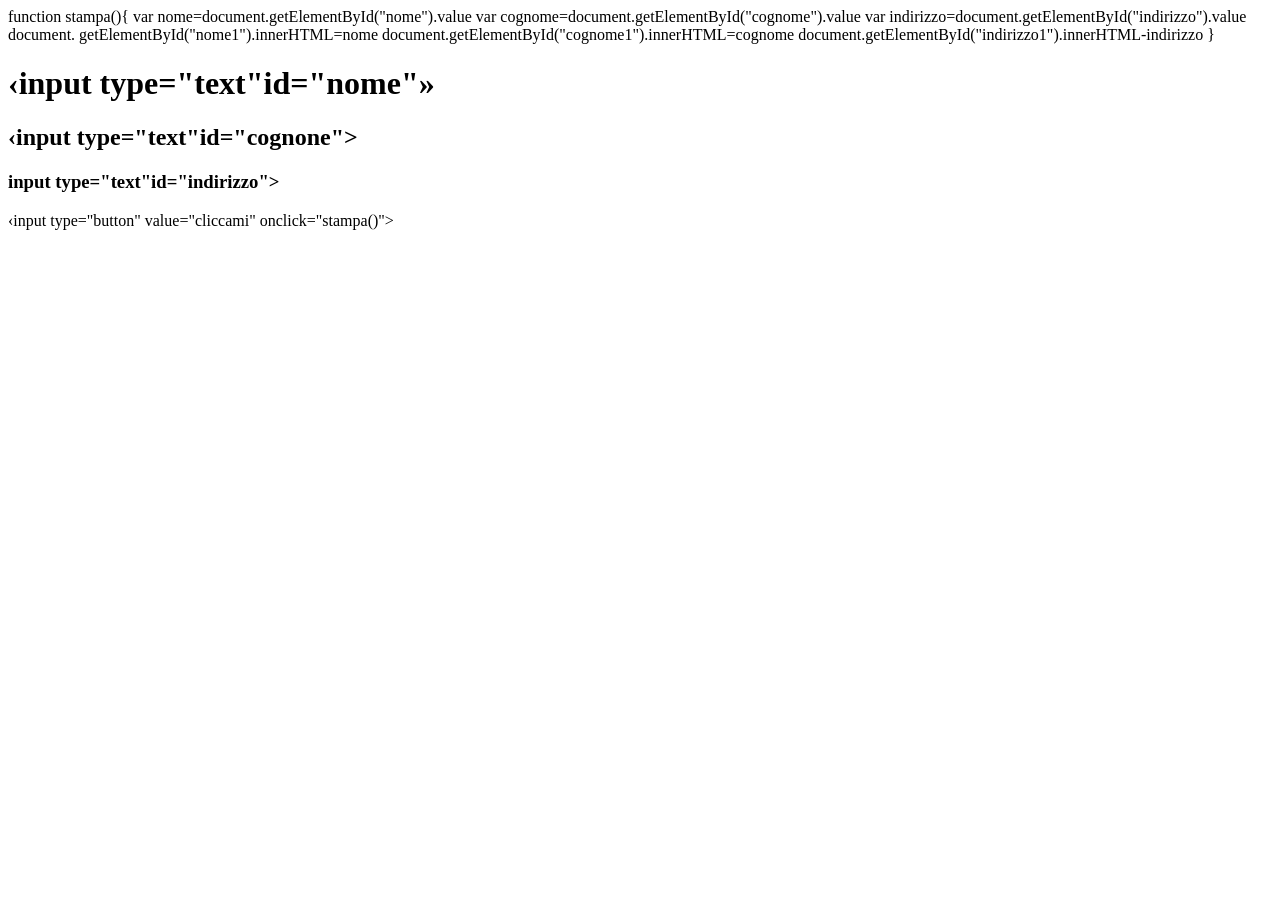
<file: primo.html>
<!DOCTYPE html>
<html>
  <chead<
    ‹script>
function stampa(){
var nome=document.getElementById("nome").value
var cognome=document.getElementById("cognome").value
var indirizzo=document.getElementById("indirizzo").value
document. getElementById("nome1").innerHTML=nome
document.getElementById("cognome1").innerHTML=cognome
document.getElementById("indirizzo1").innerHTML-indirizzo
}
  </script>
</head>
<body>
  <h1>
      ‹input type="text"id="nome"»
</h1>
<h2>
      ‹input type="text"id="cognone">
</h2>
<h3>
      input type="text"id="indirizzo">
</h3>
‹input type="button" value="cliccami" onclick="stampa()">
<p Id="nome1"></p>
<p Id="cognome1"></p>
<p Id="indirizzo1"></p>


  
  </body>
</html>
</file>
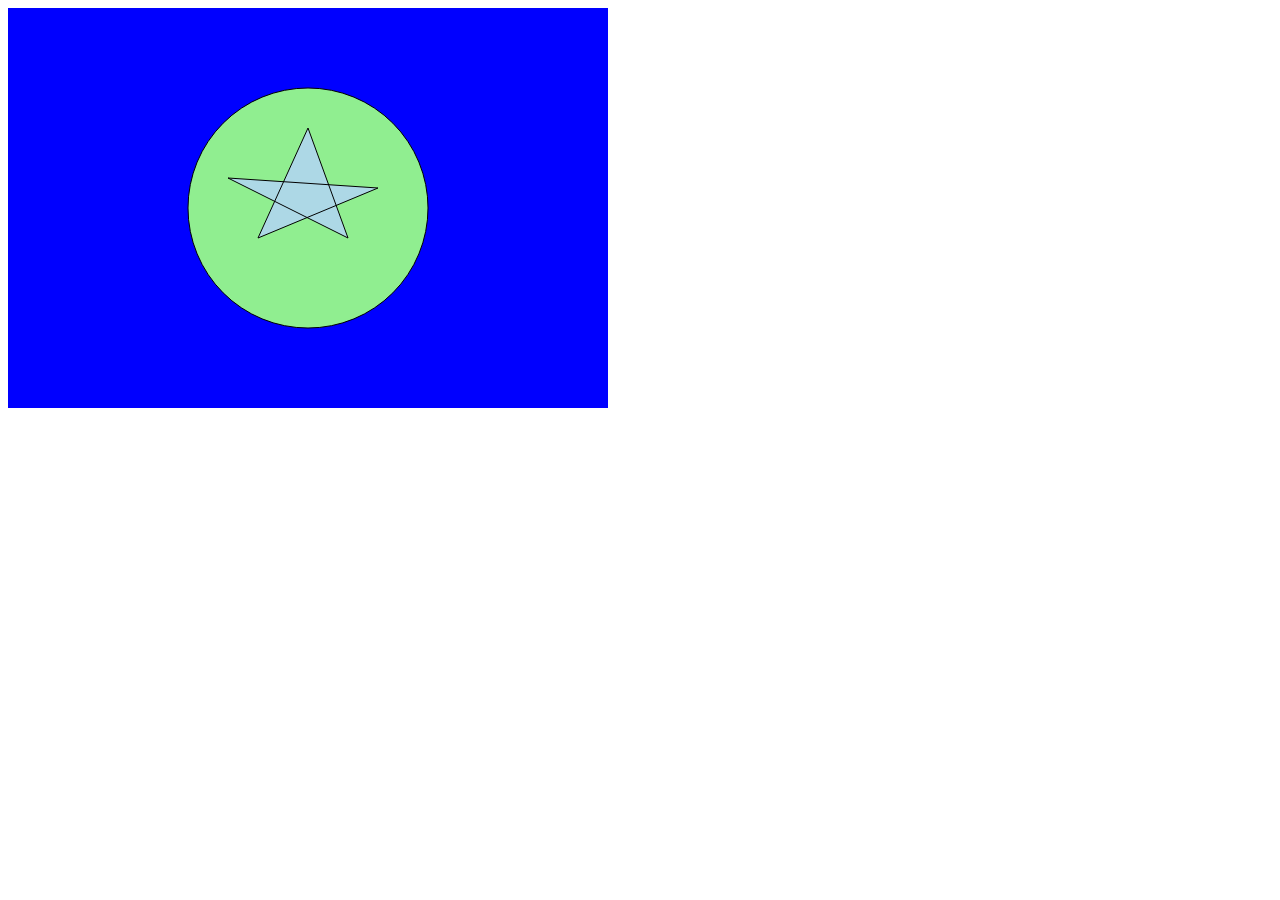
<file: stellaNelCerchio.html>
<html lang="it">
<head>
    <meta charset="UTF-8">
    <title>Stella nel cerchio</title>
</head>
<body>

<canvas id="canvas" width="600" height="400"></canvas>

<script>
    let canvas = document.getElementById("canvas");
    let disegno = canvas.getContext("2d");

   
    disegno.fillStyle = "blue";
    disegno.fillRect(0, 0, 600, 400);

    
    disegno.beginPath();
    disegno.arc(300, 200, 120, 0, Math.PI * 2);
    disegno.fillStyle = "lightgreen";
    disegno.fill();
    disegno.stroke();

    disegno.beginPath();
    disegno.moveTo(300, 120);
    disegno.lineTo(340, 230);
    disegno.lineTo(220, 170);
    disegno.lineTo(370, 180);
    disegno.lineTo(250, 230);
    disegno.closePath();

    disegno.fillStyle = "lightblue";
    disegno.fill();
    disegno.stroke();
</script>

</body>
</html
</file>
